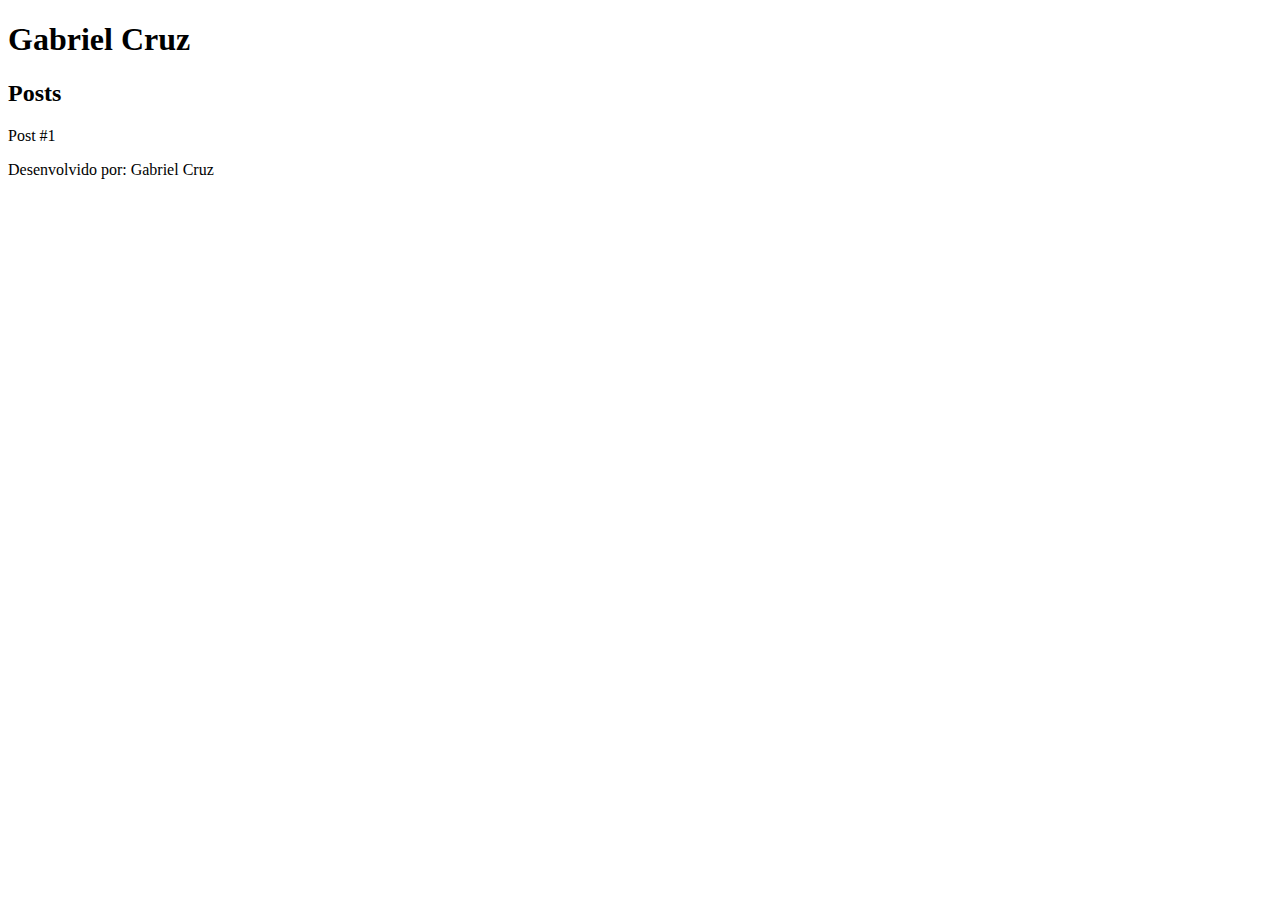
<file: index.html>
<!DOCTYPE html>
<html lang="en">
<head>
    <meta charset="UTF-8">
    <meta http-equiv="X-UA-Compatible" content="IE=edge">
    <meta name="viewport" content="width=device-width, initial-scale=1.0">
    <title>Document</title>
</head>
<body>
    <header>
        <h1>Gabriel Cruz</h1>
    </header>
    <section>
        <header>
            <h2>Posts</h2>
        </header>
        <article>
            <header>Post #1</header>
        </article>
    </section>
    <footer>
        <p>Desenvolvido por: Gabriel Cruz</p>
    </footer>
</body>
</html>
</file>
